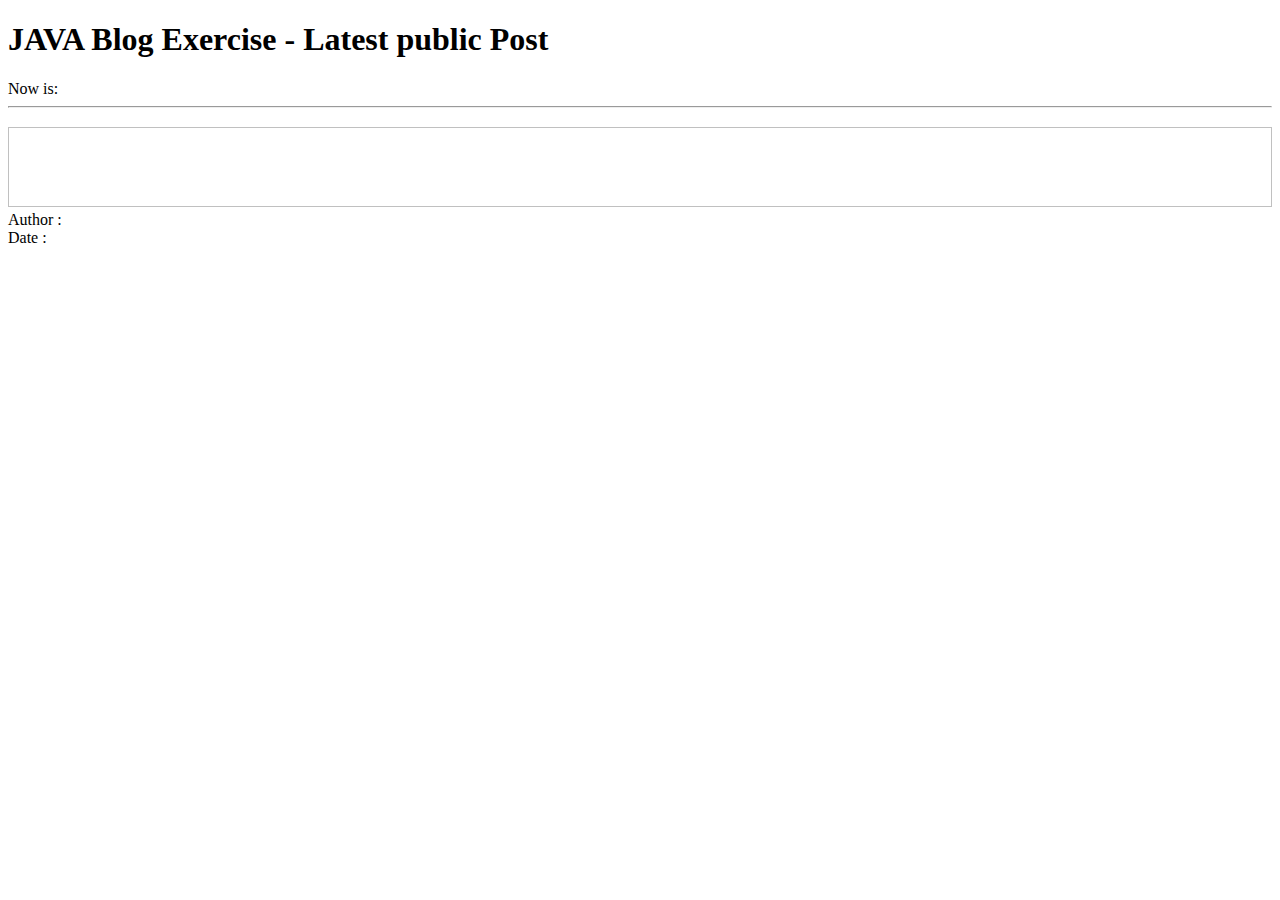
<file: src/main/resources/templates/index.html>
<!DOCTYPE html>
<html xmlns:th="http://www.thymeleaf.org">

<head th:replace="layout :: site-head">
	<title>Welcome to Spring MVC</title>
</head>
<body>
	<header th:replace="layout :: site-header"/>
	<div class="container">
	    <h1>JAVA Blog Exercise - Latest public Post</h1>
	    Now is: <b th:text="${execInfo.now.time}"></b>
	    <hr>
	    <div class="row" th:each="post : ${latest3posts}">
	      <div class='col-sm-12'><h3 th:text="${post.title}"></h3></div>
	      <div class='col-sm-12'>
	        <div class="row">
	          <div class="col-sm-5">
	            <img style="width:100%; height: 80px;" class="img-responsive" th:src="${post.bannerImage} == null ? _ : @{'data:image/png;base64,'+${post.bannerImage}}">
	          </div>
	          <div class="col-sm-7">
	            <div class="row">
	              <div class="col-sm-12" th:utext="${post.body}"></div>
	              <div class="col-sm-12">Author : <i th:utext="${post.author}"></i></div>
	              <div class="col-sm-12">Date : <i th:utext="${post.lastModified}"></i></div>
	            </div>
	          </div>
	        </div>
	      </div>
	    
	    </div>
	</div>
	</body>
	<footer th:replace="layout :: site-footer"/>
</html>
</file>
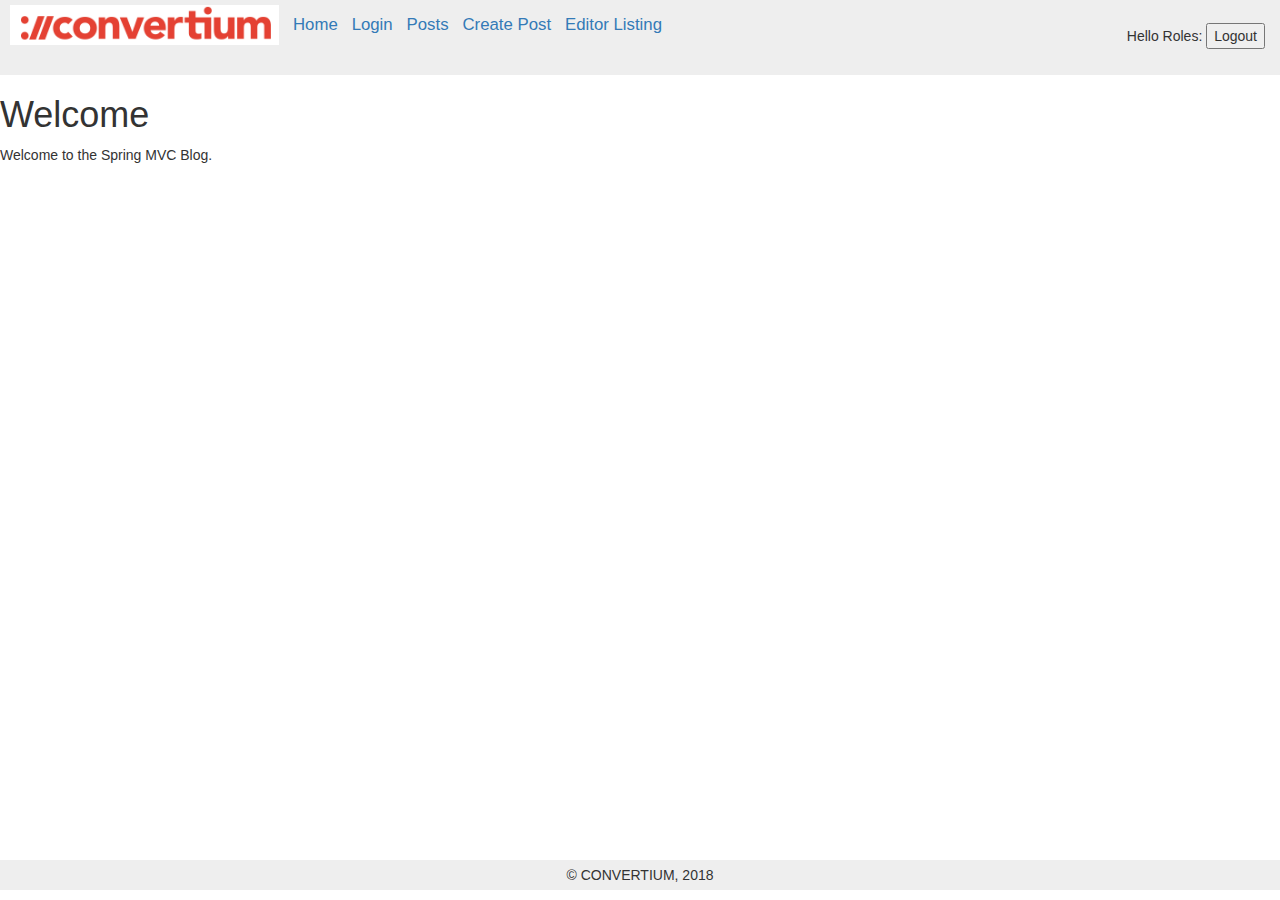
<file: src/main/resources/templates/layout.html>
<!DOCTYPE html>
<html xmlns="http://www.w3.org/1999/xhtml" 
	xmlns:th="http://www.thymeleaf.org">

<head th:fragment="site-head">
    <meta charset="utf-8">
    <meta name="viewport" content="width=device-width, height=device-height, initial-scale=1.0, maximum-scale=1.0"/>
    <link rel="stylesheet" href="../public/css/bootstrap.min.css" th:href="@{/css/bootstrap.min.css}" />
	<link rel="stylesheet" href="../public/css/bootstrap-datetimepicker.min.css" th:href="@{/css/bootstrap-datetimepicker.min.css}" />
	<link rel="stylesheet" href="../public/css/styles.css" th:href="@{/css/styles.css}" />
	<link rel="icon" href="../public/img/favicon.ico" th:href="@{/img/favicon.ico}" />
	<!-- <link rel="stylesheet" href="https://use.fontawesome.com/releases/v5.5.0/css/all.css" integrity="sha384-B4dIYHKNBt8Bc12p+WXckhzcICo0wtJAoU8YZTY5qE0Id1GSseTk6S+L3BlXeVIU" crossorigin="anonymous"> -->
	<link rel="stylesheet" href="https://cdnjs.cloudflare.com/ajax/libs/font-awesome/4.4.0/css/font-awesome.min.css">
	<link rel="stylesheet" href="../public/css/froala_editor.min.css" th:href="@{/css/froala_editor.min.css}" />
	<link rel="stylesheet" href="../public/css/froala_style.min.css" th:href="@{/css/froala_style.min.css}" />
	<link rel="stylesheet" href="../public/css/plugins/colors.css" th:href="@{/css/plugins/colors.css}" />
	<link rel="stylesheet" href="../public/css/plugins/char_counter.min.css" th:href="@{/css/plugins/char_counter.min.css}" />
	<link rel="stylesheet" href="../public/css/plugins/code_view.min.css" th:href="@{/css/plugins/code_view.min.css}" />
	<link rel="stylesheet" href="../public/css/plugins/draggable.min.css" th:href="@{/css/plugins/draggable.min.css}" />
	<link rel="stylesheet" href="../public/css/plugins/emoticons.min.css" th:href="@{/css/plugins/emoticons.min.css}" />
	<link rel="stylesheet" href="../public/css/plugins/file.min.css" th:href="@{/css/plugins/file.min.css}" />
	<link rel="stylesheet" href="../public/css/plugins/fullscreen.min.css" th:href="@{/css/plugins/fullscreen.min.css}" />
	<link rel="stylesheet" href="../public/css/plugins/help.min.css" th:href="@{/css/plugins/help.min.css}" />
	<link rel="stylesheet" href="../public/css/plugins/image_manager.min.css" th:href="@{/css/plugins/image_manager.min.css}" />
	<link rel="stylesheet" href="../public/css/plugins/image.min.css" th:href="@{/css/plugins/image.min.css}" />
	<link rel="stylesheet" href="../public/css/plugins/line_breaker.min.css" th:href="@{/css/plugins/line_breaker.min.css}" />
	<link rel="stylesheet" href="../public/css/plugins/quick_insert.min.css" th:href="@{/css/plugins/quick_insert.min.css}" />
	<link rel="stylesheet" href="../public/css/plugins/special_characters.min.css" th:href="@{/css/plugins/special_characters.min.css}" />
	<link rel="stylesheet" href="../public/css/plugins/table.min.css" th:href="@{/css/plugins/table.min.css}" />
	<link rel="stylesheet" href="../public/css/plugins/video.min.css" th:href="@{/css/plugins/video.min.css}" />
	<!-- <link rel="stylesheet" href="../public/css/font-awesome.min.css" th:href="@{/css/font-awesome.min.css}"/> -->
	<!-- <link rel="stylesheet" href="../public/css/froala_editor.pkgd.min.css" th:href="@{/css/froala_editor.pkgd.min.css}"/> -->
	<!-- <link rel="stylesheet" href="../public/css/froala_style.min.css" th:href="@{/css/froala_style.min.css}" /> -->
	<script src="../public/js/jquery-3.1.0.min.js" th:src="@{/js/jquery-3.1.0.min.js}"></script>
	<script src="../public/js/moment.js" th:src="@{/js/moment.js}"></script>
	<script src="../public/js/bootstrap.min.js" th:src="@{/js/bootstrap.min.js}"></script>
	<script src="../public/js/bootstrap-datetimepicker.min.js" th:src="@{/js/bootstrap-datetimepicker.min.js}"></script>
	<script src="../public/js/froala_editor.min.js" th:src="@{/js/froala_editor.min.js}"></script>
	<script src="../public/js/plugins/colors.min.js" th:src="@{/js/plugins/colors.min.js}"></script>
	<script src="../public/js/plugins/char_counter.min.js" th:src="@{/js/plugins/char_counter.min.js}"></script>
	<script src="../public/js/plugins/code_beautifier.min.js" th:src="@{/js/plugins/code_beautifier.min.js}"></script>
	<script src="../public/js/plugins/code_view.min.js" th:src="@{/js/plugins/code_view.min.js}"></script>
	<script src="../public/js/plugins/draggable.min.js" th:src="@{/js/plugins/draggable.min.js}"></script>
	<script src="../public/js/plugins/emoticons.min.js" th:src="@{/js/plugins/emoticons.min.js}"></script>
	<script src="../public/js/plugins/entities.min.js" th:src="@{/js/plugins/entities.min.js}"></script>
	<script src="../public/js/plugins/file.min.js" th:src="@{/js/plugins/file.min.js}"></script>
	<script src="../public/js/plugins/font_family.min.js" th:src="@{/js/plugins/font_family.min.js}"></script>
	<script src="../public/js/plugins/font_size.min.js" th:src="@{/js/plugins/font_size.min.js}"></script>
	<script src="../public/js/plugins/forms.min.js" th:src="@{/js/plugins/forms.min.js}"></script>
	<script src="../public/js/plugins/fullscreen.min.js" th:src="@{/js/plugins/fullscreen.min.js}"></script>
	<script src="../public/js/plugins/help.min.js" th:src="@{/js/plugins/help.min.js}"></script>
	<script src="../public/js/plugins/image_manager.min.js" th:src="@{/js/plugins/image_manager.min.js}"></script>
	<script src="../public/js/plugins/image.min.js" th:src="@{/js/plugins/image.min.js}"></script>
	<script src="../public/js/plugins/inline_class.min.js" th:src="@{/js/plugins/inline_class.min.js}"></script>
	<script src="../public/js/plugins/inline_style.min.js" th:src="@{/js/plugins/inline_style.min.js}"></script>
	<script src="../public/js/plugins/line_breaker.min.js" th:src="@{/js/plugins/line_breaker.min.js}"></script>
	<script src="../public/js/plugins/line_height.min.js" th:src="@{/js/plugins/line_height.min.js}"></script>
	<script src="../public/js/plugins/link.min.js" th:src="@{/js/plugins/link.min.js}"></script>
	<script src="../public/js/plugins/lists.min.js" th:src="@{/js/plugins/lists.min.js}"></script>
	<script src="../public/js/plugins/paragraph_format.min.js" th:src="@{/js/plugins/paragraph_format.min.js}"></script>
	<script src="../public/js/plugins/paragraph_style.min.js" th:src="@{/js/plugins/paragraph_style.min.js}"></script>
	<script src="../public/js/plugins/print.min.js" th:src="@{/js/plugins/print.min.js}"></script>
	<script src="../public/js/plugins/quick_insert.min.js" th:src="@{/js/plugins/quick_insert.min.js}"></script>
	<script src="../public/js/plugins/quote.min.js" th:src="@{/js/plugins/quote.min.js}"></script>
	<script src="../public/js/plugins/save.min.js" th:src="@{/js/plugins/save.min.js}"></script>
	<script src="../public/js/plugins/special_characters.min.js" th:src="@{/js/plugins/special_characters.min.js}"></script>
	<script src="../public/js/plugins/table.min.js" th:src="@{/js/plugins/table.min.js}"></script>
	<script src="../public/js/plugins/url.min.js" th:src="@{/js/plugins/url.min.js}"></script>
	<script src="../public/js/plugins/video.min.js" th:src="@{/js/plugins/video.min.js}"></script>
	<script src="../public/js/plugins/word_paste.min.js" th:src="@{/js/plugins/word_paste.min.js}"></script>
	<script src="../public/js/blog-scripts.js" th:src="@{/js/blog-scripts.js}"></script>
    <title>Blog</title>
</head>

<body>
	<header th:fragment="site-header">
	    <header>
	      <a href="index.html" th:href="@{/}"><img style="width:100%; height: 40px;"
	                        src="../public/img/site-logo.png" th:src="@{/img/site-logo.png}" /></a>
	      <a href="index.html" th:href="@{/}">Home</a>
	      <!-- <a href="users/register.html" th:href="@{/users/register}">Register</a> -->
	      <a sec:authorize="isAnonymous()" th:href="@{/users/login}">Login</a>
	      <span sec:authorize="isAuthenticated()">
	      <a href="posts/post_lis.html" th:href="@{/posts/get_post_listing}">Posts</a>
	      <a href="posts/post_create.html" th:href="@{/posts/post_create}">Create Post</a>
	      <a sec:authorize="hasAuthority('ADMIN')" href="users/index.html" th:href="@{/users/get_editor_listing}">Editor Listing</a>
	      <div id="logged-in-info">
	          <span> Hello <strong><span sec:authentication="name"></span></strong> Roles: <span sec:authentication="principal.authorities"></span></span><!-- |Hello, <b>[[${#httpServletRequest.remoteUser}]]</b> -->
	          <form method="post" th:action="@{/users/logout}">
	              <input type="submit" value="Logout"/>
	          </form>
	      </div>
	      </span>
	    </header>

        <!-- <h1 th:text="${session.siteNotificationMessages}" th:unless="${session == null}">[...]</h1> -->
        <ul id="messages" th:with="notifyMessages=${session.siteNotificationMessages}">
	      <li th:each="msg : ${notifyMessages}" th:text="${msg.text}"
	           th:class="${#strings.toLowerCase(msg.type)}">
	      </li>
	      <span th:if="${notifyMessages}" th:remove="all" th:text="${session.siteNotificationMessages}"></span>
    	</ul>
	    <!-- <ul id="messages" th:with="notifyMessages=${session[com.exercise.services.impl.NotificationServiceImpl.NOTIFY_MSG_SESSION_KEY]}">
	      <li th:each="msg : ${notifyMessages}" th:text="${msg.text}"
	           th:class="${#strings.toLowerCase(msg.type)}">
	      </li>
	      <span th:if="${notifyMessages}" th:remove="all" th:text="${session.remove(com.exercise.services.impl.NotificationServiceImpl.NOTIFY_MSG_SESSION_KEY)}"></span>
    	</ul> -->
    	<div id="confirm" class="modal hide fade">
		  <div class="modal-body">
		    Are you sure?
		  </div>
		  <div class="modal-footer">
		    <button type="button" data-dismiss="modal" class="btn btn-primary" id="delete">Delete</button>
		    <button type="button" data-dismiss="modal" class="btn">Cancel</button>
		  </div>
		</div>
	</header>
	<h1>Welcome</h1>
	<p>Welcome to the Spring MVC Blog.</p> 
	<div style="min-height: 100px" th:fragment="site-space"></div>
    <footer th:fragment="site-footer">
	&copy; CONVERTIUM, 2018
	</footer>
</body>
</html>
</file>
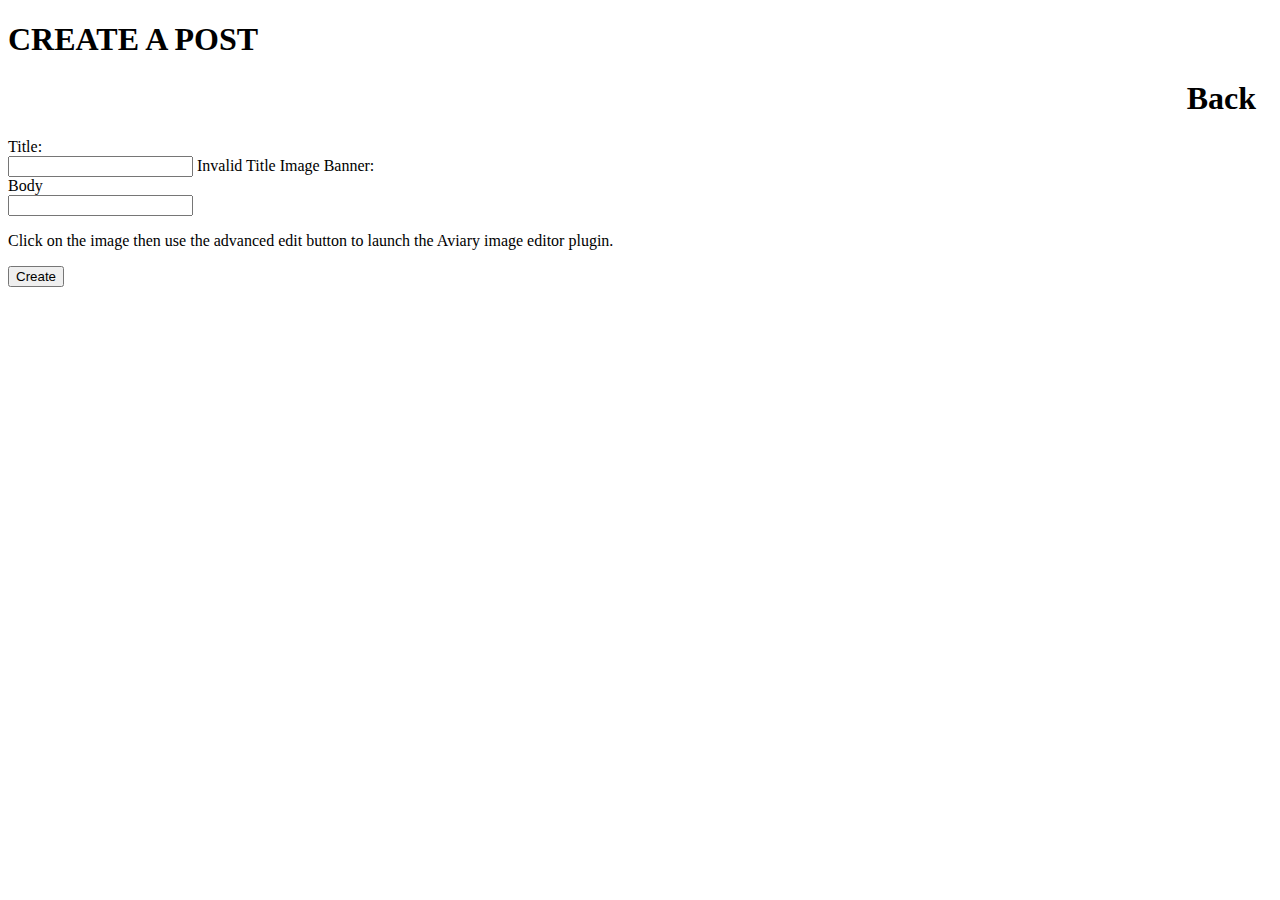
<file: src/main/resources/templates/posts/post_create.html>
<!DOCTYPE html>
<html xmlns:th="http://www.thymeleaf.org">

<head th:replace="layout :: site-head">
    <title th:text="${post.title}">View Post</title>
</head>

<body>

<header th:replace="layout :: site-header" />

<div class="container">
  <div class="row">
    <div class='col-sm-12'>
      <div class="row">
        <div class='col-sm-8'>
          <h1><strong>CREATE A POST</strong></h1>
        </div>
        <div class='col-sm-4'>
          <h1 align="right"><a th:href="@{/posts/get_post_listing}">Back &nbsp;</a>
	      </h1>
        </div>
      </div>
    </div>
    <div class='col-sm-12'>
      <form th:action="@{/posts/post_create}" method="post" enctype="multipart/form-data" th:object="${post}">
        <div><label for="title">Title:</label></div>
          <input id="title" class="form-control" type="text" name="title" th:value="*{title}" />
            <span class="formError" th:if="${#fields.hasErrors('title')}"
                                th:errors="*{title}">Invalid Title</span>

        <!-- <div><label for="bannerImage" th:value="*{bannerImage}">Image Banner:</label></div>
          <input id="bannerImage" type="file" name="file" /> -->
        <label class="btn btn-default">
    		Image Banner: <input id="bannerImage" type="file" name="file" hidden>
		</label>

        <div><label for="body" th:value="*{body}">Body</label></div>
        <input id="richtext" class="form-control" type="text" name="body" th:value="*{body}" />
        
        <div id="froala-editor">
  			<p>Click on the image then use the advanced edit button to launch the Aviary image editor plugin.</p>
		</div>

        <div><input class="btn btn-lg btn-primary btn-block" type="submit" value="Create"/></div>
      </form>
    </div>
  </div>
</div>

<footer th:replace="layout :: site-footer" />

</body>

</html>
</file>
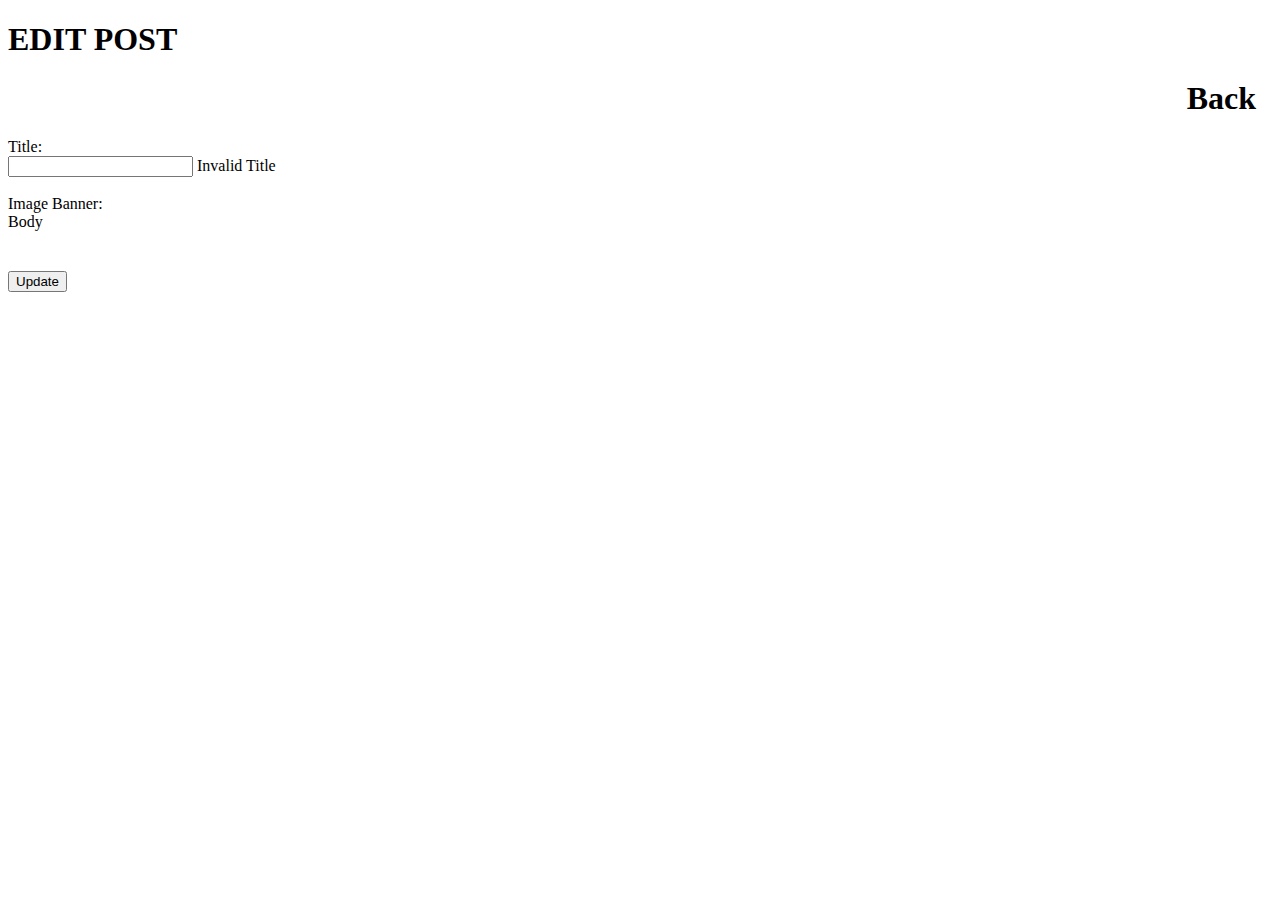
<file: src/main/resources/templates/posts/post_edit.html>
<!DOCTYPE html>
<html xmlns:th="http://www.thymeleaf.org">

<head th:replace="layout :: site-head">
    <title th:text="${post.title}">View Post</title>
</head>

<body>

<header th:replace="layout :: site-header" />

<div class="container">
  <div class="row">
    <div class='col-sm-12'>
      <div class="row">
        <div class='col-sm-8'>
          <h1><strong>EDIT POST</strong></h1>
        </div>
        <div class='col-sm-4'>
          <h1 align="right"><a th:href="@{'/posts/view/' + ${post.id}}">Back &nbsp;</a>
	      </h1>
        </div>
      </div>
    </div>
    <div class='col-sm-12'>
      <form th:action="@{'/posts/post_edit/' + ${post.id}}" method="post" enctype="multipart/form-data" th:object="${post}">
        <div><label for="title">Title:</label></div>
          <input id="title" class="form-control" type="text" name="title" th:value="*{title}" />
            <span class="alert alert-danger formError" th:if="${#fields.hasErrors('title')}"
                                th:errors="*{title}">Invalid Title</span>

        <!-- <div><label for="bannerImage" th:value="*{bannerImage}">Image Banner:</label></div>
          <input id="bannerImage" type="file" name="file" /> -->
        <div><img style="width:100%; max-width:900px;" th:src="${post.bannerImage} == null ? _ : @{'data:image/png;base64,'+${post.bannerImage}}"></div>
        <div>
        	<label class="btn btn-default">
    			Image Banner: <input id="bannerImage" type="file" name="file" hidden>
			</label>
		</div>
        

        <div><label for="body" th:value="*{body}">Body</label></div>
        <input style="display: none" id="richtext" class="form-control" type="text" name="body" th:value="*{body}" />
        <div id="froala-editor">
  			<p id="input-froala-editor" th:utext="*{body}"></p>
		</div>

        <div style="margin-top: 40px"><input id="createPost" class="btn btn-lg btn-primary btn-block" type="submit" value="Update"/></div>
      </form>
    </div>
  </div>
</div>

<div th:replace="layout :: site-space"></div>
<footer th:replace="layout :: site-footer" />

</body>

</html>
</file>
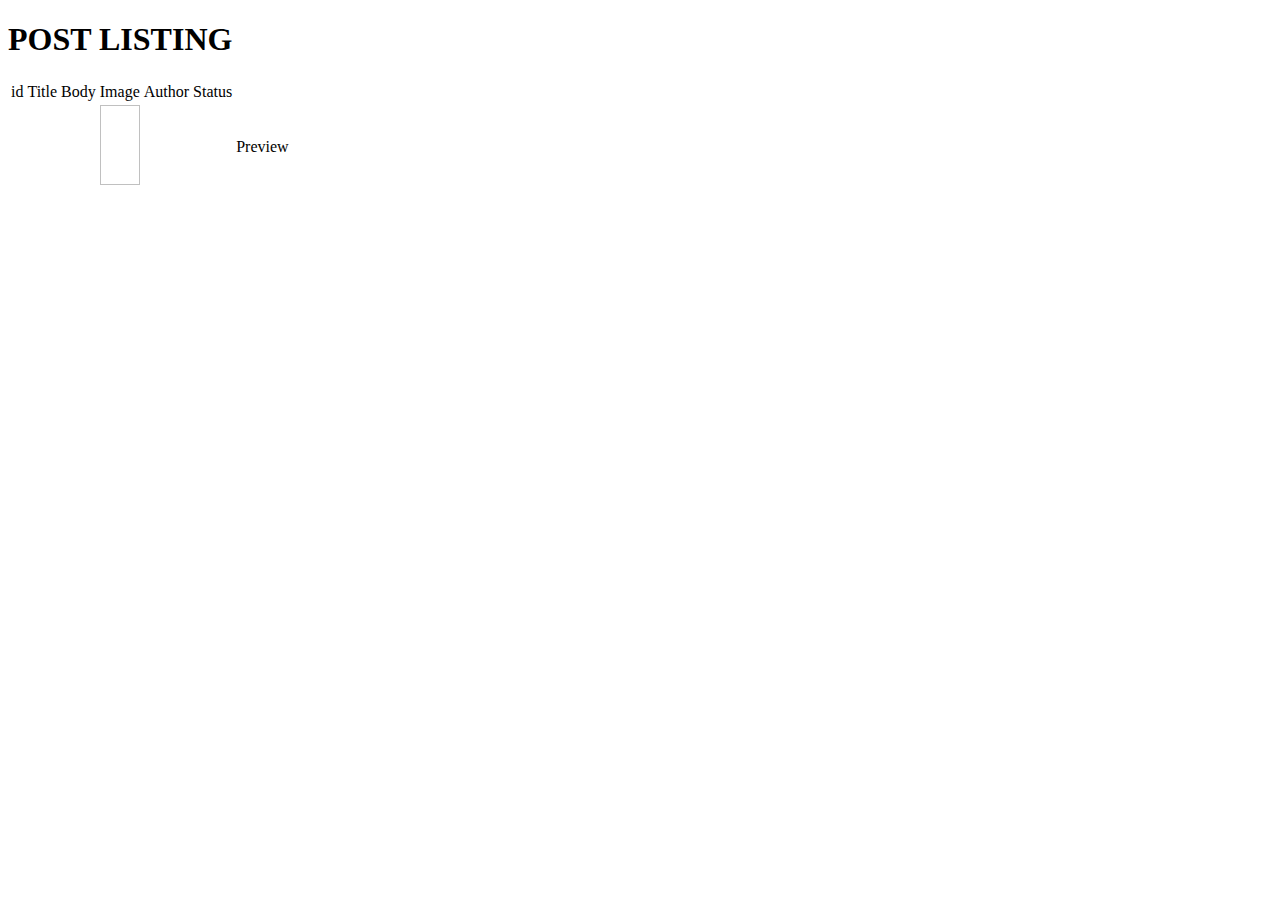
<file: src/main/resources/templates/posts/post_listing.html>
<!DOCTYPE html>
<html xmlns:th="http://www.thymeleaf.org">

<head th:replace="layout :: site-head">
    <title th:text="${post.title}">View Post</title>
</head>

<body>

<header th:replace="layout :: site-header" />

<div class="container">
  	<h1><strong>POST LISTING</strong></h1>
	<table class="table table-striped">
		<tr>
			<td>id</td>
			<td>Title</td>
			<td>Body</td>
			<td>Image</td>
			<td>Author</td>
			<td>Status</td>
			<td></td>
			<!-- <td></td> -->
		</tr>
		<tr th:each="post : ${posts}">
			<td th:text="${post.id}"></td>
			<td th:text="${post.title}"></td>
			<td th:utext="${post.body}"></td>
			<td><img style="width:100%; height: 80px;" class="img-responsive" th:src="${post.bannerImage} == null ? _ : @{'data:image/png;base64,'+${post.bannerImage}}"></td>
			<td th:text="${post.author.username}"></td>
			<td th:text="${post.status}"></td>
			<td><a th:href="@{'/posts/view/' + ${post.id}}">Preview</a></td>
			<!-- <td><a th:href="@{'/post/delete/' + ${post.id}}">Delete</a></td> -->
		</tr>
	</table>
</div>

<div th:replace="layout :: site-space"></div>
<footer th:replace="layout :: site-footer" />

</body>

</html>
</file>
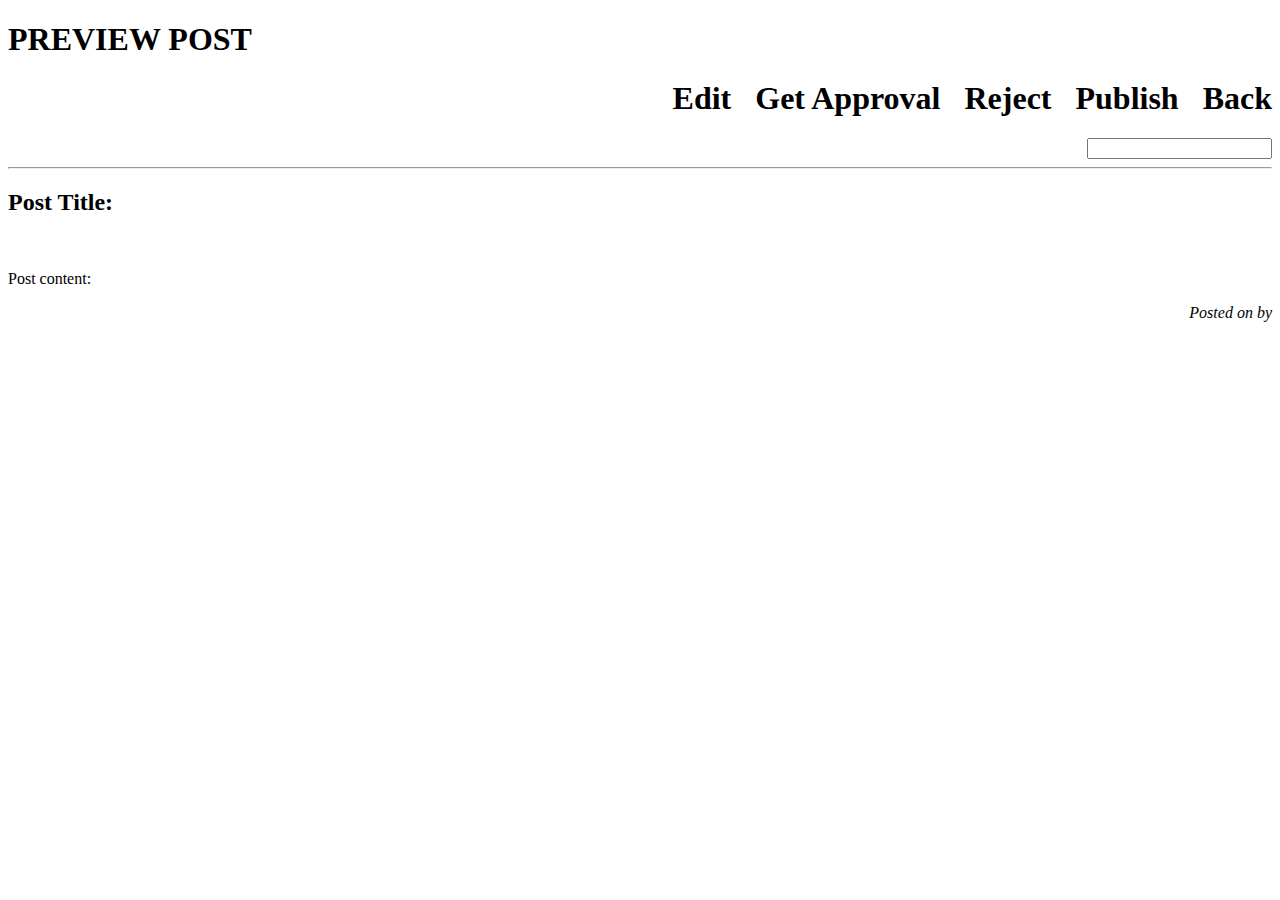
<file: src/main/resources/templates/posts/view.html>
<!DOCTYPE html>
<html xmlns:th="http://www.thymeleaf.org">

<head th:replace="layout :: site-head">
    <title th:text="${post.title}">View Post</title>
</head>

<body>

<header th:replace="layout :: site-header" />

<div class="container">
  <div class="row">
    <div class='col-sm-12'>
      <div class="row">
        <div class='col-sm-6'>
          <h1><strong>PREVIEW POST</strong></h1>
        </div>
        <div align="right" class='col-sm-6'>
          <h1>
              <a th:if="${post.status != 'Ready to publish'}" th:href="@{'/posts/post_edit/' + ${post.id}}">Edit &nbsp;</a>
		      <a th:if="${post.status != 'Ready to publish' && post.status != 'Published'}" th:href="@{'/posts/get_approval/' + ${post.id}}">Get Approval &nbsp;</a>
		      <a sec:authorize="hasAuthority('ADMIN')" th:if="${post.status != 'Reject'}" th:href="@{'/posts/reject/' + ${post.id}}">Reject &nbsp;</a>
		      <a sec:authorize="hasAuthority('ADMIN')" id="publishPostLink" th:if="${post.status != 'Published' && post.status != 'Reject'}" th:href="@{'/posts/publish/' + ${post.id}}">Publish &nbsp;</a>
		      <a th:href="@{/posts/get_post_listing}">Back</a>
	      </h1>
	      <div sec:authorize="hasAuthority('ADMIN')" th:if="${post.status != 'Published' && post.status != 'Reject'}" class="form-group">
              <div class='input-group date' id='datetimepicker1'>
                  <input type='text' class="form-control" />
                  <span class="input-group-addon">
                      <span class="glyphicon glyphicon-calendar"></span>
                  </span>
              </div>
          </div>
          <!-- <script type="text/javascript">
            $(function () {
                $('#datetimepicker1').datetimepicker();
            });
          </script> -->
        </div>
      </div>
    </div>
    <hr>
    <div class='col-sm-12'>
      	<h2 class="title">Post Title: <span th:text="${post.title}"></span></h2>
	    <div><img style="width:100%; max-width:900px;" th:src="${post.bannerImage} == null ? _ : @{'data:image/png;base64,'+${post.bannerImage}}"></div>
	    <p class="content">Post content: <span th:utext="${post.body}"></span></p>
	    <div align="right" class="date">
		    <i>Posted on</i>
		    <span th:text="${#dates.format(post.lastModified, 'dd-MMM-yyyy')}"></span>
		    <span th:if="${post.author}" th:remove="tag">
		    <i>by</i>
		    <span th:text="${post.author.fullName != null ?
		                     post.author.fullName : post.author.username}"></span>
		    </span>
	    </div>
    </div>
  </div>
</div>
<div th:replace="layout :: site-space"></div>
<footer th:replace="layout :: site-footer" />

</body>

</html>
</file>
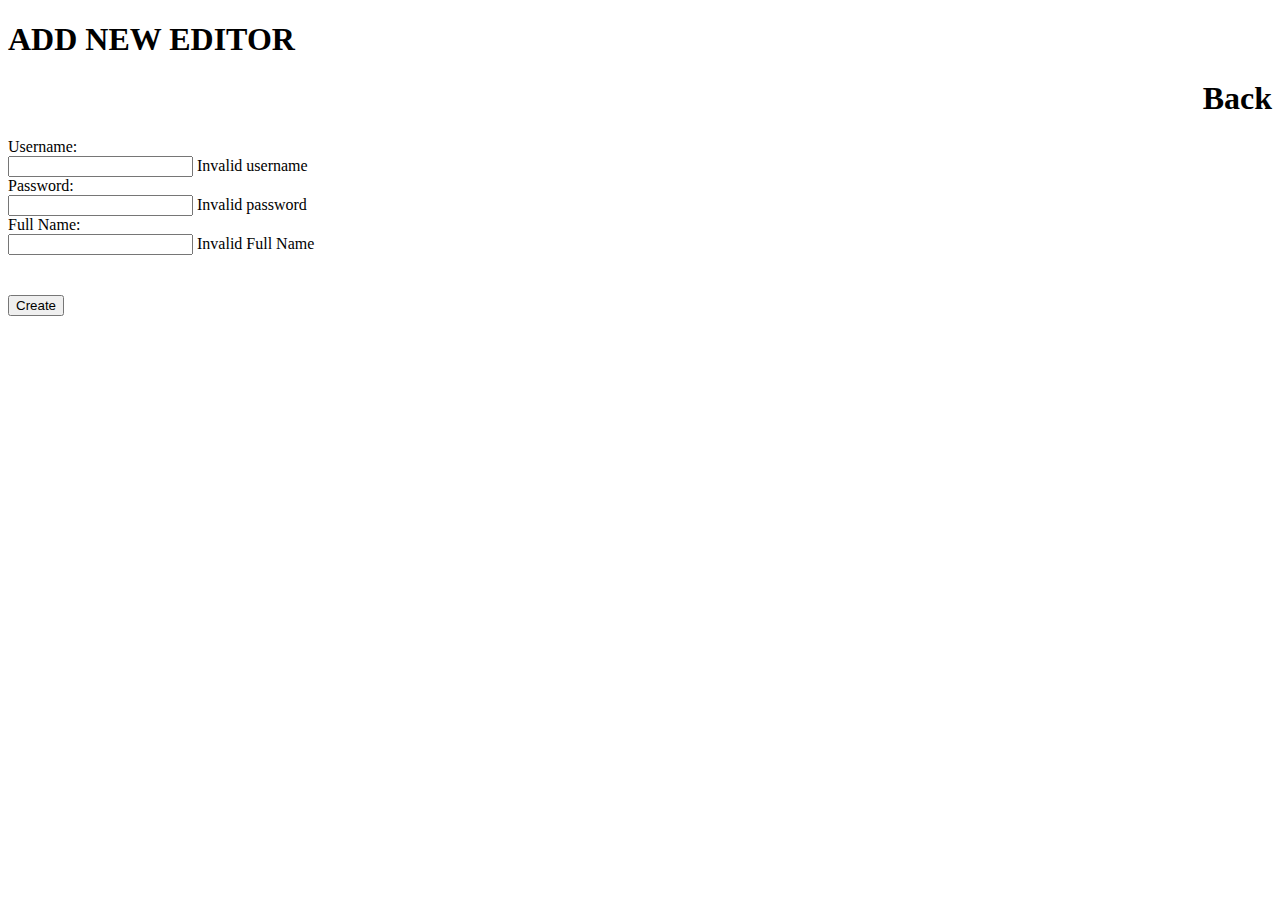
<file: src/main/resources/templates/users/add_editor.html>
<!DOCTYPE html>
<html xmlns:th="http://www.thymeleaf.org">

<head th:replace="layout :: site-head">
  <title>Editor Listing</title>
</head>

<body>

<header th:replace="layout :: site-header" />

<div class="container">
	<div class="row">
		<div class="col-sm-12">
			<div class="row">
				<div class="col-sm-8">
					<h1><strong>ADD NEW EDITOR</strong></h1>
				</div>
				<div class="col-sm-4">
					<h1 align="right"><a th:href="@{/users/get_editor_listing}">Back</a></h1>
				</div>
			</div>
		</div>
		<div class="col-sm-12">
			<form th:action="@{/users/add_editor}" method="post" th:object="${user}">
			  <div><label for="username">Username:</label></div>
			  <input class="form-control" id="username" type="text" name="username" th:value="*{username}" />
			  <span class="formError" th:if="${#fields.hasErrors('username')}"
			                                th:errors="*{username}">Invalid username</span>
			
			  <div><label for="password" th:value="*{password}">Password:</label></div>
			  <input class="form-control" id="password" type="password" name="password" th:value="*{password}" />
			  <span class="formError" th:if="${#fields.hasErrors('password')}"
			                                th:errors="*{password}">Invalid password</span>
			
			  <div><label for="fullName" th:value="*{fullName}">Full Name:</label></div>
			  <input class="form-control" id="fullName" type="text" name="fullName" th:value="*{fullName}" />
			  <span class="formError" th:if="${#fields.hasErrors('fullName')}"
			                                th:errors="*{fullName}">Invalid Full Name</span>
			
			  <div style="margin-top: 40px"><input class="btn btn-lg btn-primary btn-block" type="submit" value="Create"/></div>
			</form>
		</div>
	</div>
</div>

<div th:replace="layout :: site-space"></div>
<footer th:replace="layout :: site-footer" />

</body>

</html>
</file>
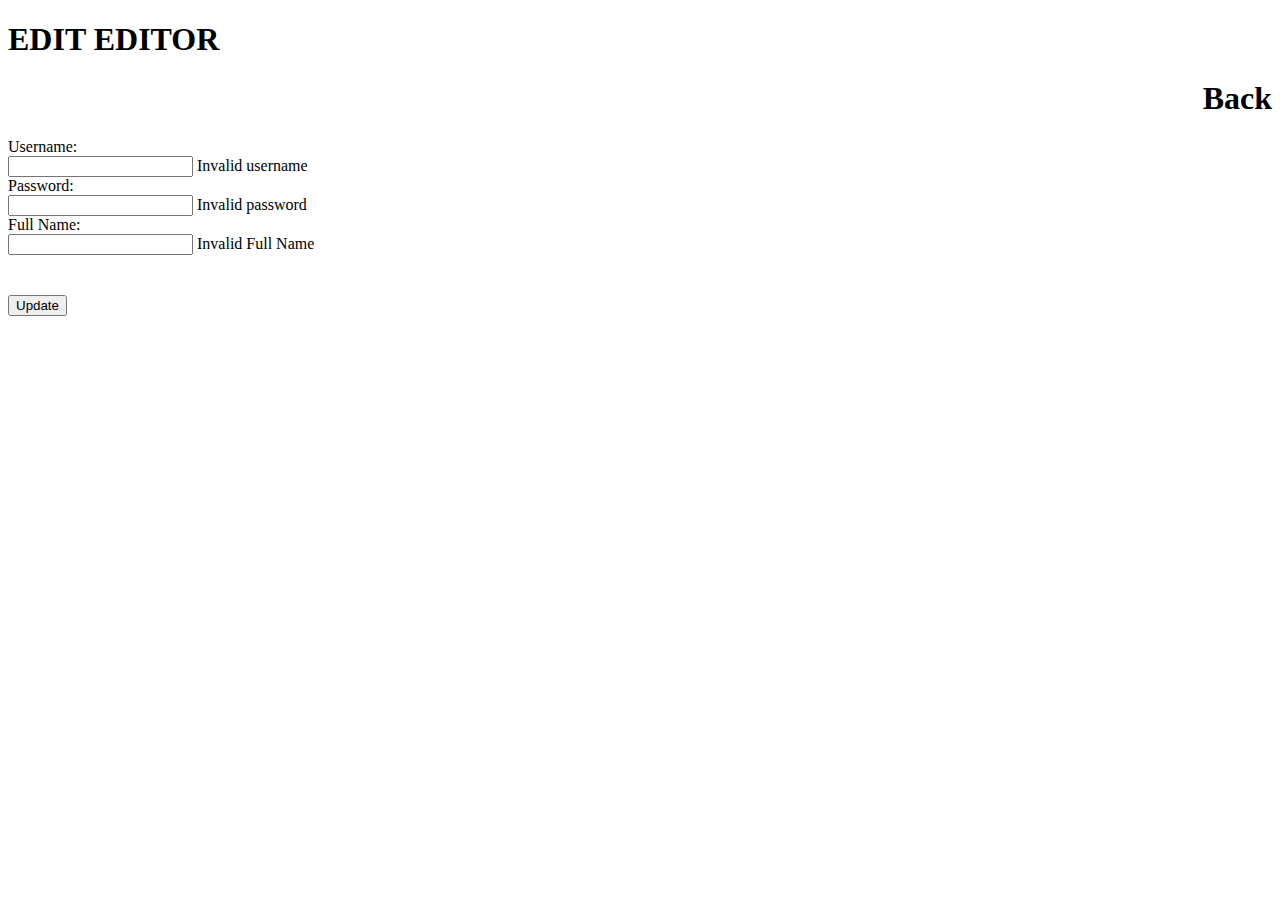
<file: src/main/resources/templates/users/edit_editor.html>
<!DOCTYPE html>
<html xmlns:th="http://www.thymeleaf.org">

<head th:replace="layout :: site-head">
  <title>Editor Listing</title>
</head>

<body>

<header th:replace="layout :: site-header" />

<div class="container">
	<div class="row">
		<div class="col-sm-12">
			<div class="row">
				<div class="col-sm-8">
					<h1><strong>EDIT EDITOR</strong></h1>
				</div>
				<div class="col-sm-4">
					<h1 align="right"><a th:href="@{/users/get_editor_listing}">Back</a></h1>
				</div>
			</div>
		</div>
		<div class="col-sm-12">
			<form th:action="@{'/users/update_editor/' + ${user.id}}" method="post" th:object="${user}">
			  <div><label for="username">Username:</label></div>
			  <input class="form-control" id="username" type="text" name="username" th:value="*{username}" />
			  <span class="formError" th:if="${#fields.hasErrors('username')}"
			                                th:errors="*{username}">Invalid username</span>
			
			  <div><label for="password" th:value="*{password}">Password:</label></div>
			  <input class="form-control" id="password" type="password" name="password" th:value="*{password}" />
			  <span class="formError" th:if="${#fields.hasErrors('password')}"
			                                th:errors="*{password}">Invalid password</span>
			
			  <div><label for="fullName" th:value="*{fullName}">Full Name:</label></div>
			  <input class="form-control" id="fullName" type="text" name="fullName" th:value="*{fullName}" />
			  <span class="formError" th:if="${#fields.hasErrors('fullName')}"
			                                th:errors="*{fullName}">Invalid Full Name</span>
			
			  <div style="margin-top: 40px"><input class="btn btn-lg btn-primary btn-block" type="submit" value="Update"/></div>
			</form>
		</div>
	</div>
</div>

<div th:replace="layout :: site-space"></div>
<footer th:replace="layout :: site-footer" />

</body>

</html>
</file>
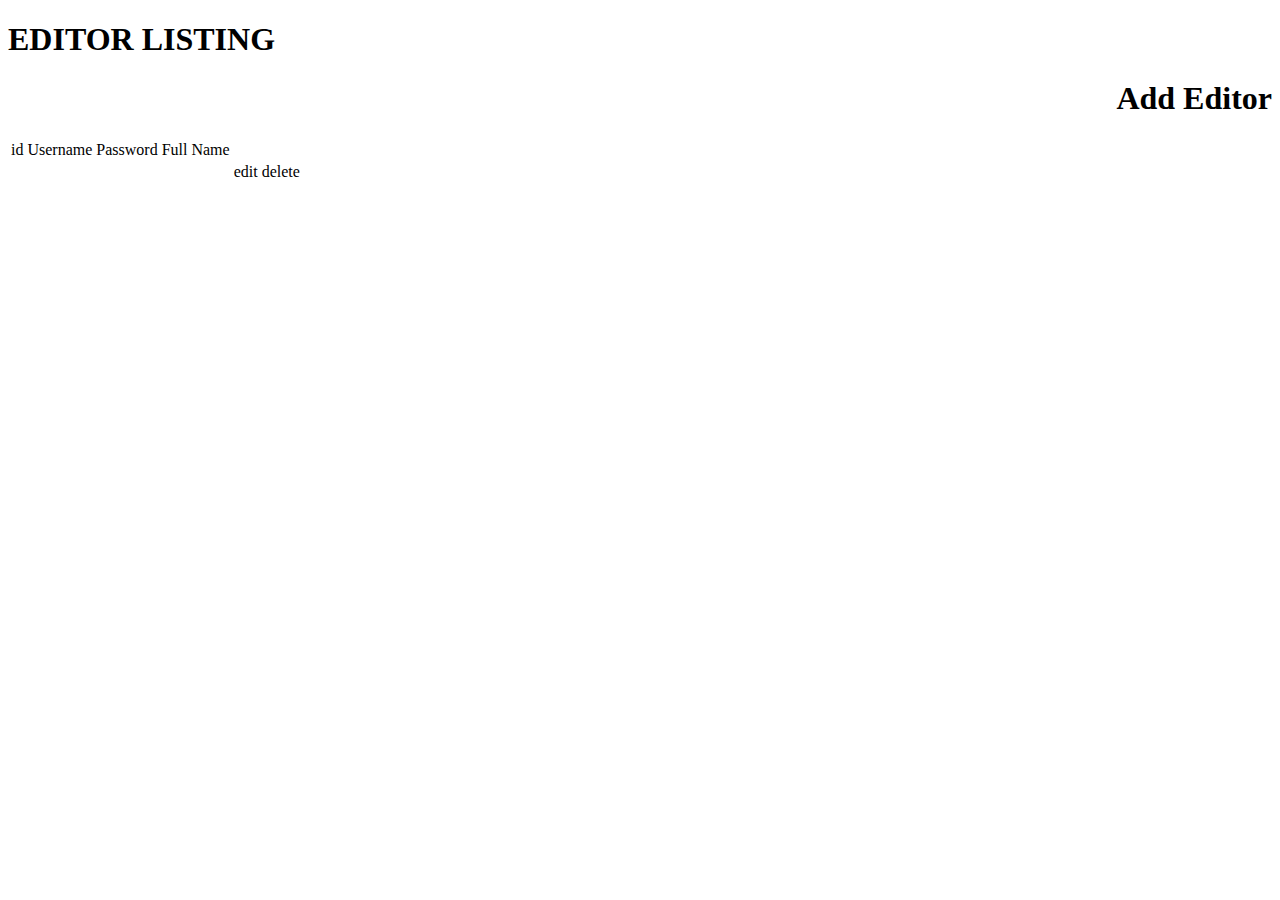
<file: src/main/resources/templates/users/editor_listing.html>
<!DOCTYPE html>
<html xmlns:th="http://www.thymeleaf.org">

<head th:replace="layout :: site-head">
  <title>Editor Listing</title>
</head>

<body>

<header th:replace="layout :: site-header" />

<div class="container">
	<div class="row">
		<div class="col-sm-12">
			<div class="row">
				<div class="col-sm-8">
					<h1><strong>EDITOR LISTING</strong></h1>
				</div>
				<div class="col-sm-4">
					<h1 align="right"><a th:href="@{/users/add_editor}">Add Editor</a></h1>
				</div>
			</div>
		</div>
		<div class="col-sm-12">
			<table class="table table-striped">
				<tr>
					<td>id</td>
					<td>Username</td>
					<td>Password</td>
					<td>Full Name</td>
					<td></td>
					<td></td>
				</tr>
				<tr th:each="user : ${users}">
					<td th:text="${user.id}"></td>
					<td th:text="${user.username}"></td>
					<td th:text="${user.password}"></td>
					<td th:text="${user.fullName}"></td>
					<td><a th:href="@{'/users/edit/' + ${user.id}}">edit</a></td>
					<td><a id="deleteUser" th:href="@{'/users/delete/' + ${user.id}}">delete</a></td>
				</tr>
			</table>
		</div>
	</div>
</div>

<div th:replace="layout :: site-space"></div>
<footer th:replace="layout :: site-footer" />

</body>

</html>
</file>
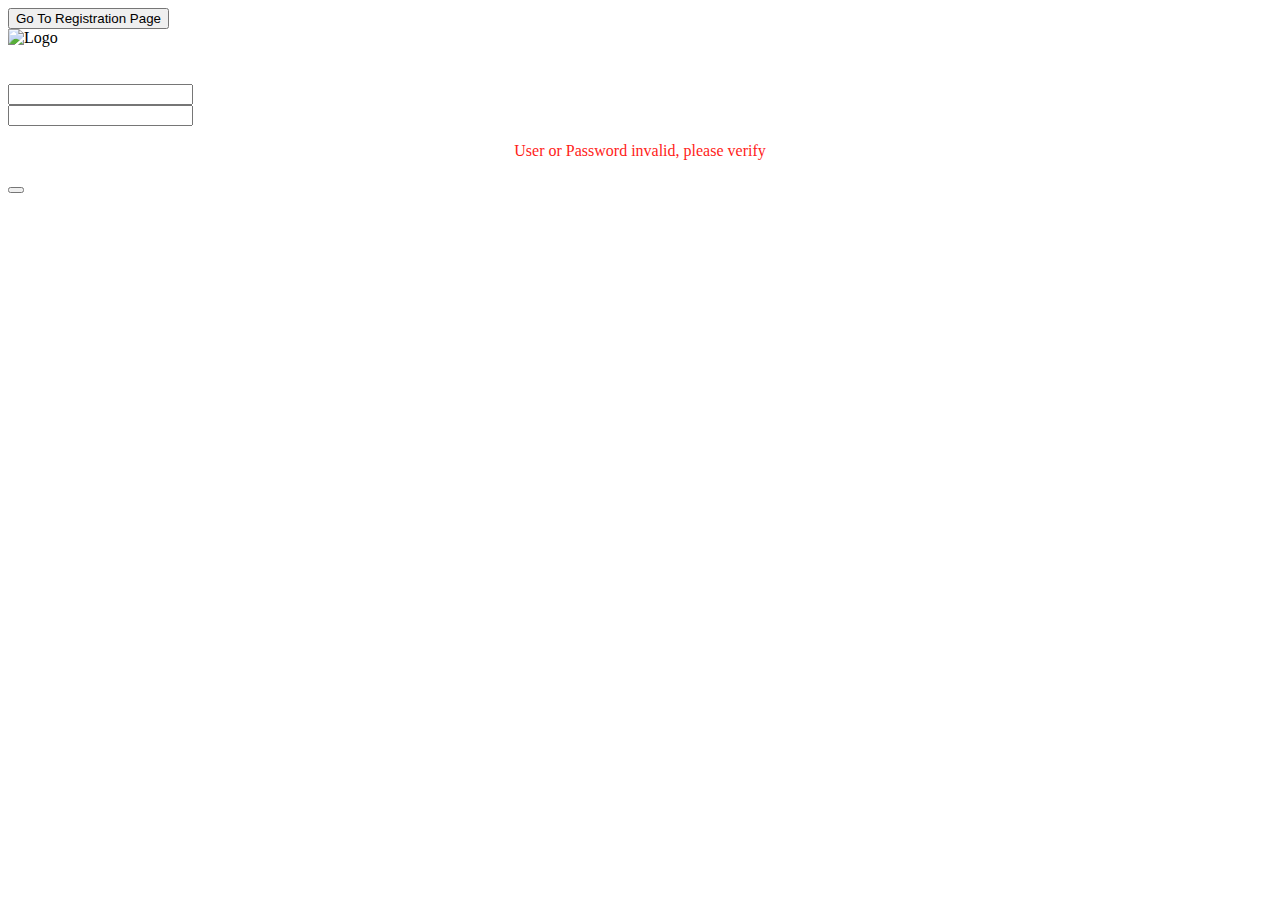
<file: src/main/resources/templates/users/login.html>
<!DOCTYPE html>
<html xmlns:th="http://www.thymeleaf.org">

<head th:replace="layout :: site-head">
  <title>Login</title>
</head>

<body>

<header th:replace="layout :: site-header" />

<!-- <form th:action="@{/}" method="get"> -->
    <button class="btn btn-md btn-warning btn-block" type="Submit">Go To Registration Page</button>
<!-- </form> -->

<div class="container">
    <img th:src="@{/images/login.jpg}" class="img-responsive center-block" width="300" height="300" alt="Logo"/>
    <form th:action="@{/users/login}" method="POST" class="form-signin">
        <h3 class="form-signin-heading" th:text="Welcome"></h3>
        <br/>

        <input type="text" id="user_name" name="user_name" th:placeholder="User"
               class="form-control"/> <br/>
        <input type="password" th:placeholder="Password"
               id="password" name="password" class="form-control"/> <br/>

        <div align="center" th:if="${param.error}">
            <p style="font-size: 20; color: #FF1C19;">User or Password invalid, please verify</p>
        </div>
        <button class="btn btn-lg btn-primary btn-block" name="Submit" value="Login" type="Submit"
                th:text="Login"></button>
    </form>
</div>

<div th:replace="layout :: site-space"></div>
<footer th:replace="layout :: site-footer" />

</body>

</html>
</file>
